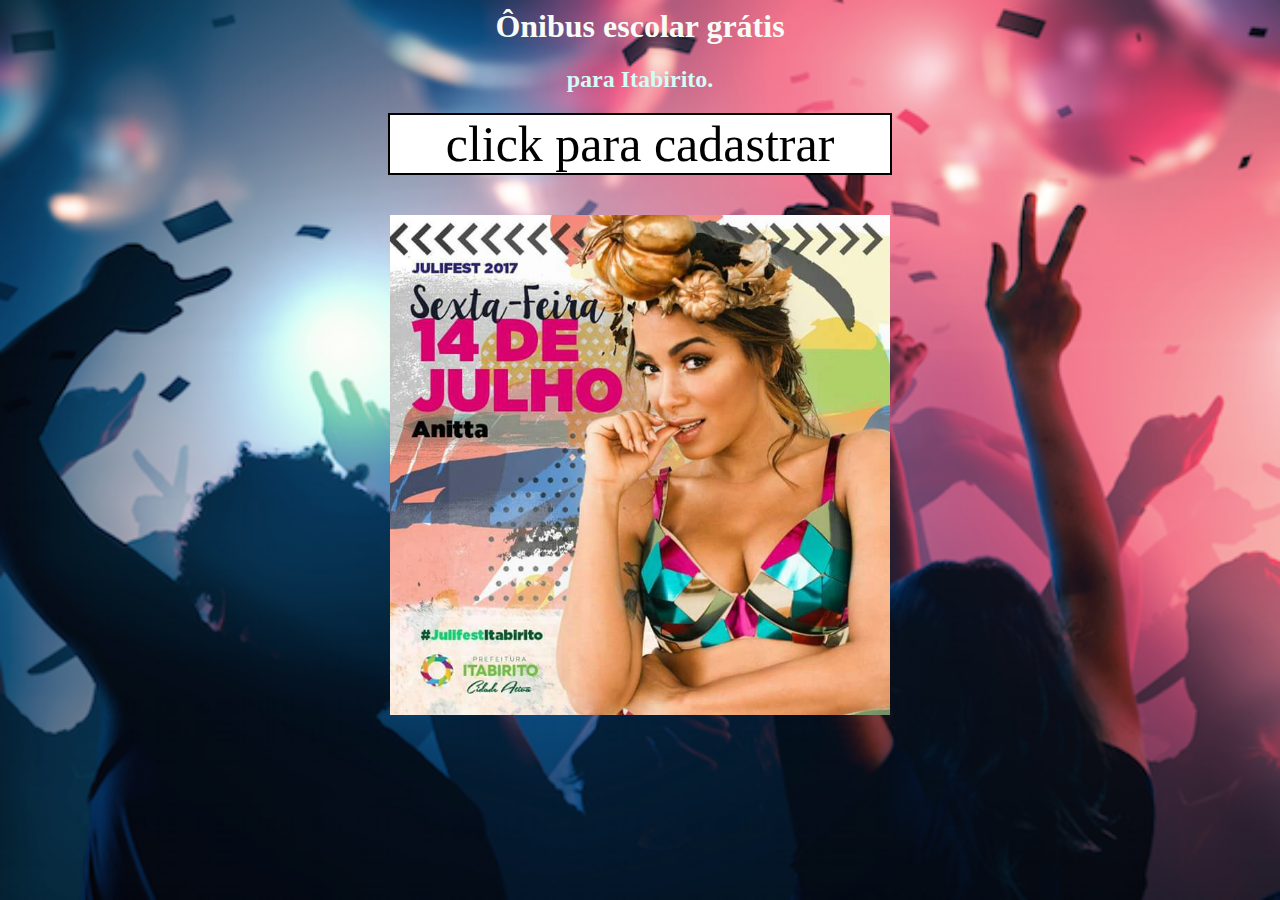
<file: index.html>
<html>

<head>
    <link rel="stylesheet" href="style.css">
    <script src="jquery-3.2.1.min.js"></script>
    <script src="app.js"></script>
</head>

<body>

    <h1>Ônibus escolar grátis</h1>
    <h2>para Itabirito.</h2>
    <div>
        <a class="cadastro" href="contato.html">click para cadastrar</a>
    </div>
    <div class="topo">


    </div>



</body>

</html>
</file>
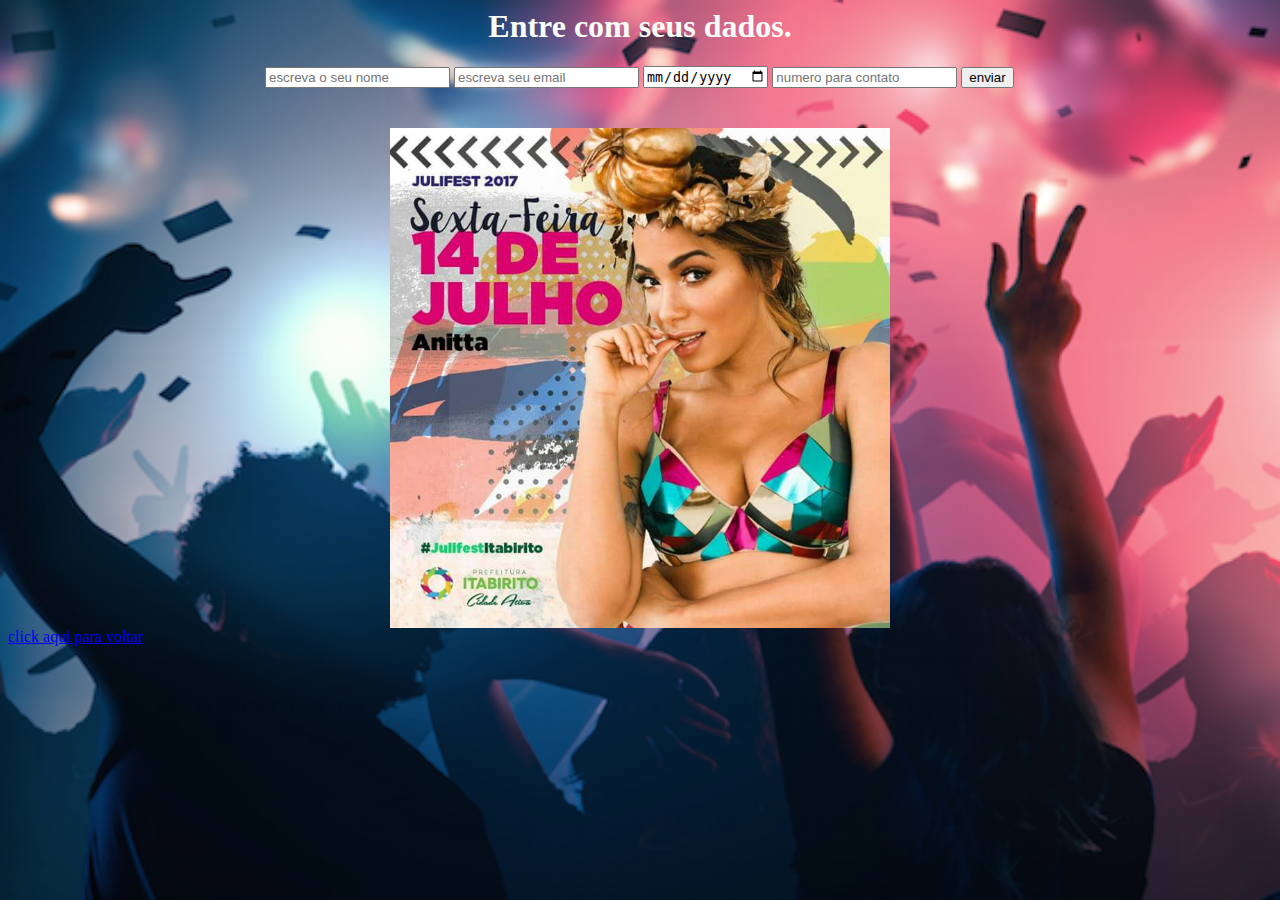
<file: contato.html>
<html>

<head>
    <script src="jquery-3.2.1.min.js"></script>
    <script src="app.js"></script>
    <link rel="stylesheet" href="style.css">
</head>

<body>
    <h1>
        Entre com seus dados.

    </h1>
    <form id="contato" action="">
        <input id="nome" type="text" placeholder="escreva o seu nome">
        <input id="email" type="email" placeholder="escreva seu email">
        <input id="nascimento" type="date" placeholder="data de nascimento">
        <input id="cpf" type="number" placeholder="numero para contato">
        <button>enviar</button>
        


    </form>
    <div class="topo">


    </div>
    <a href="index.html">click aqui para voltar</a>
</body>

</html>
</file>
<file: style.css>
h1{
        color: #f8fcf7;;
    text-align: center;
    
}
h2{
    color: rgb(212, 252, 247);
    text-align: center;

    
}

.cadastro{   
     margin-bottom: 30px;
    font-size: 50px;
text-align: center;
display: block;
background-color: white;
    width: 500;
    margin: 0 auto;
    color: black;
    text-decoration: none;
    border: 2px solid;
}
.topo{ 
    width: 500px;
    height: 500px;
    margin: 0 auto;
margin-top: 40px;
    background-image: url(Anitta.jpg);
    background-size: cover;

}
body{
    background-image: url("imagem 23.png");
    color: #FFEB3B;
        color: #FFEB3B;
        background-size: cover;


}
form{
    margin: 0 auto;
    width: 750;
}
</file>
